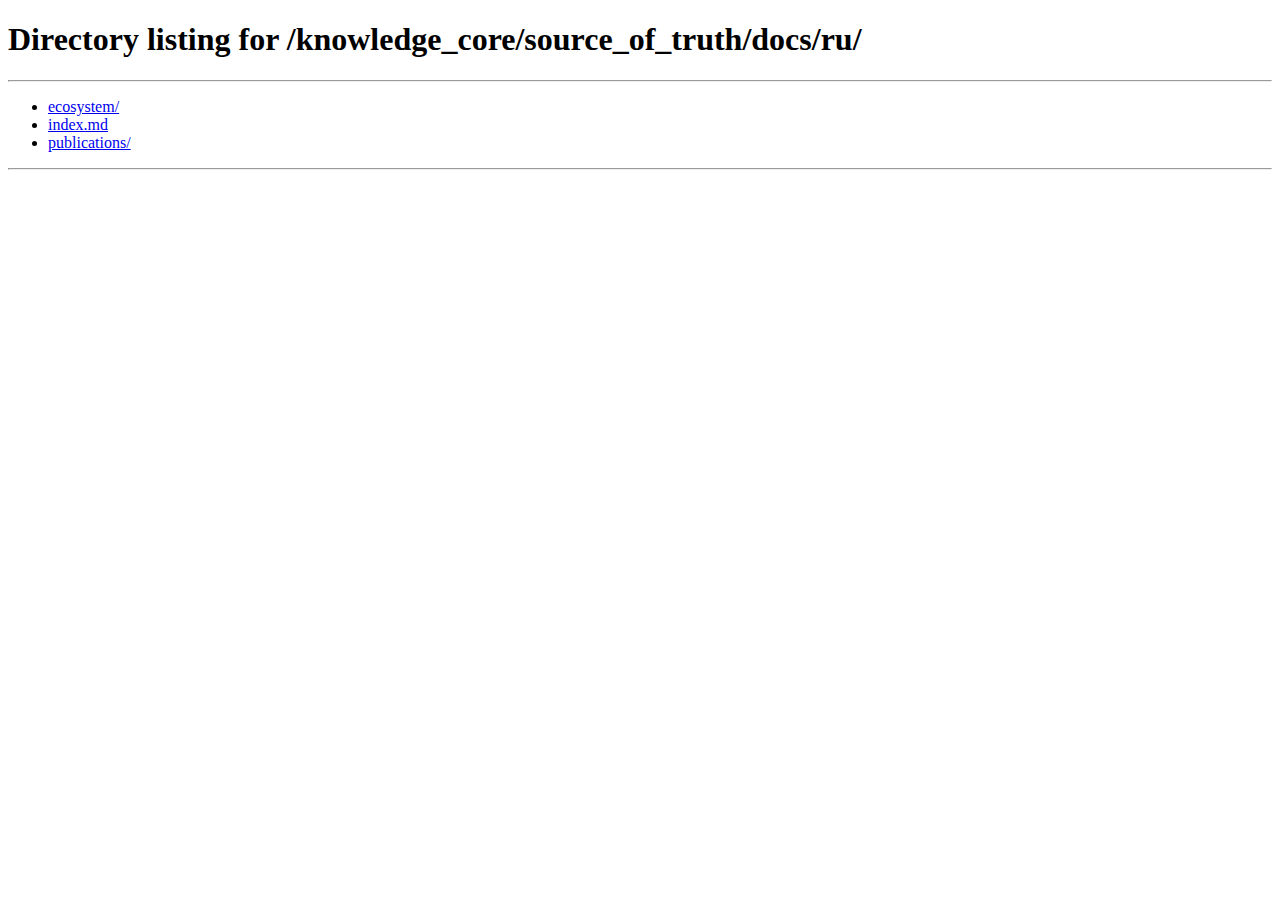
<file: knowledge_core/source_of_truth/docs/index.html>
<!doctype html>
<html lang="en">
  <head>
    <meta charset="utf-8" />
    <meta http-equiv="refresh" content="0; url=./ru/" />
    <link rel="canonical" href="https://detai-org.github.io/Knowledge_substrate/ru/" />
    <meta name="robots" content="noindex" />
    <script>
      window.location.replace('./ru/' + window.location.search + window.location.hash);
    </script>
    <title>Redirecting…</title>
  </head>
  <body>
    <p>Redirecting to <a href="./ru/">Russian documentation</a>…</p>
  </body>
</html>
</file>
